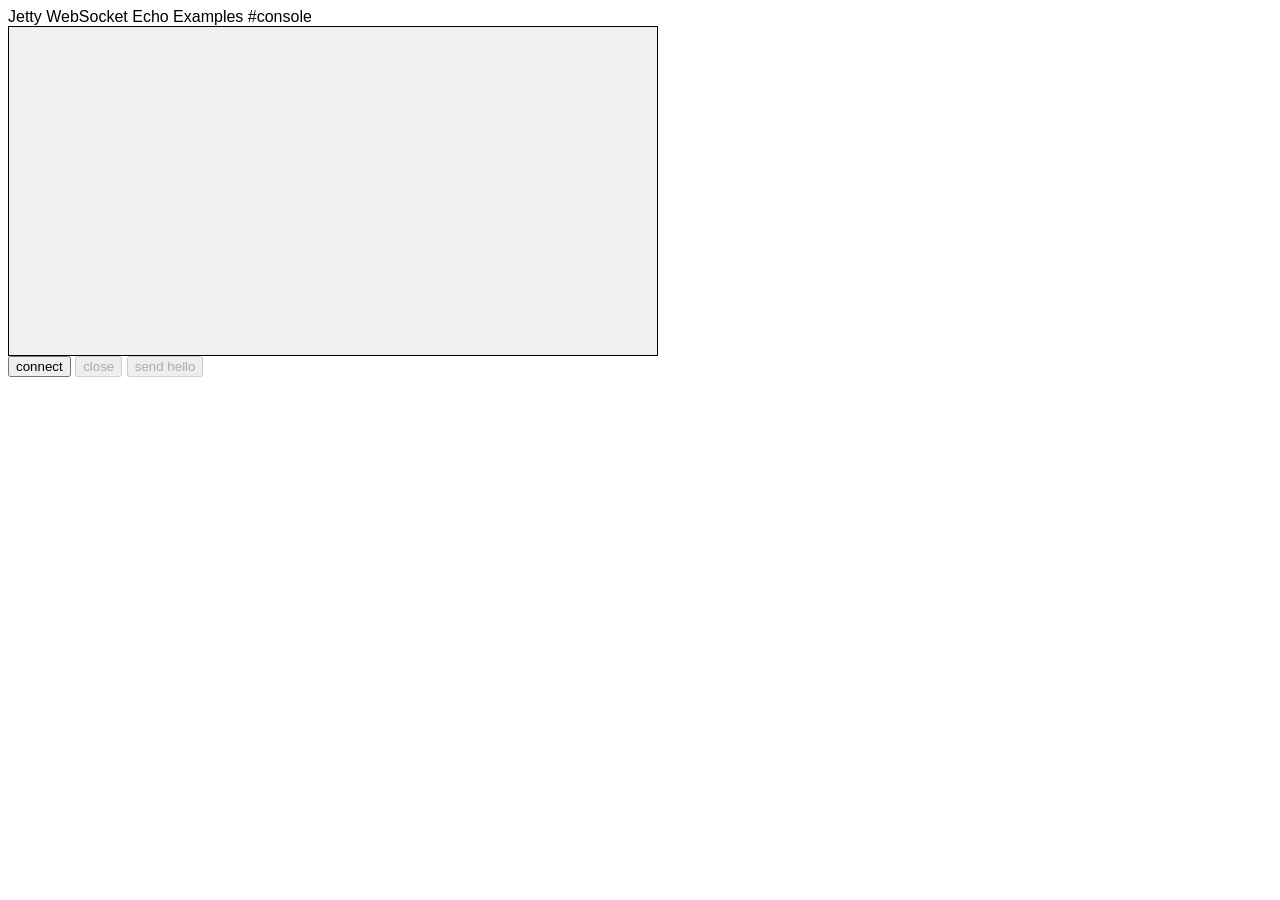
<file: src/main/resources/index.html>
<html>
<head>
    <title>Jetty WebSocket Echo Examples</title>
    <script type="text/javascript" src="websocket.js"></script>
    <link rel="stylesheet" type="text/css" href="main.css" media="all" >
</head>
<body>
Jetty WebSocket Echo Examples #console
<div id="console"></div>
<div id="buttons">
    <input id="connect" class="button" type="submit" name="connect" value="connect"/>
    <input id="close" class="button" type="submit" name="close" value="close" disabled="disabled"/>
    <input id="hello" class="button" type="submit" name="hello" value="send hello" disabled="disabled"/>
</div>
<script type="text/javascript">
    $("connect").onclick = function(event) { wstool.connect(); return false; }
    $("close").onclick = function(event) { wstool.close(); return false; }
    $("hello").onclick = function(event) { wstool.write("Hello There"); return false; }
    </script>
</body>
</html>
</file>
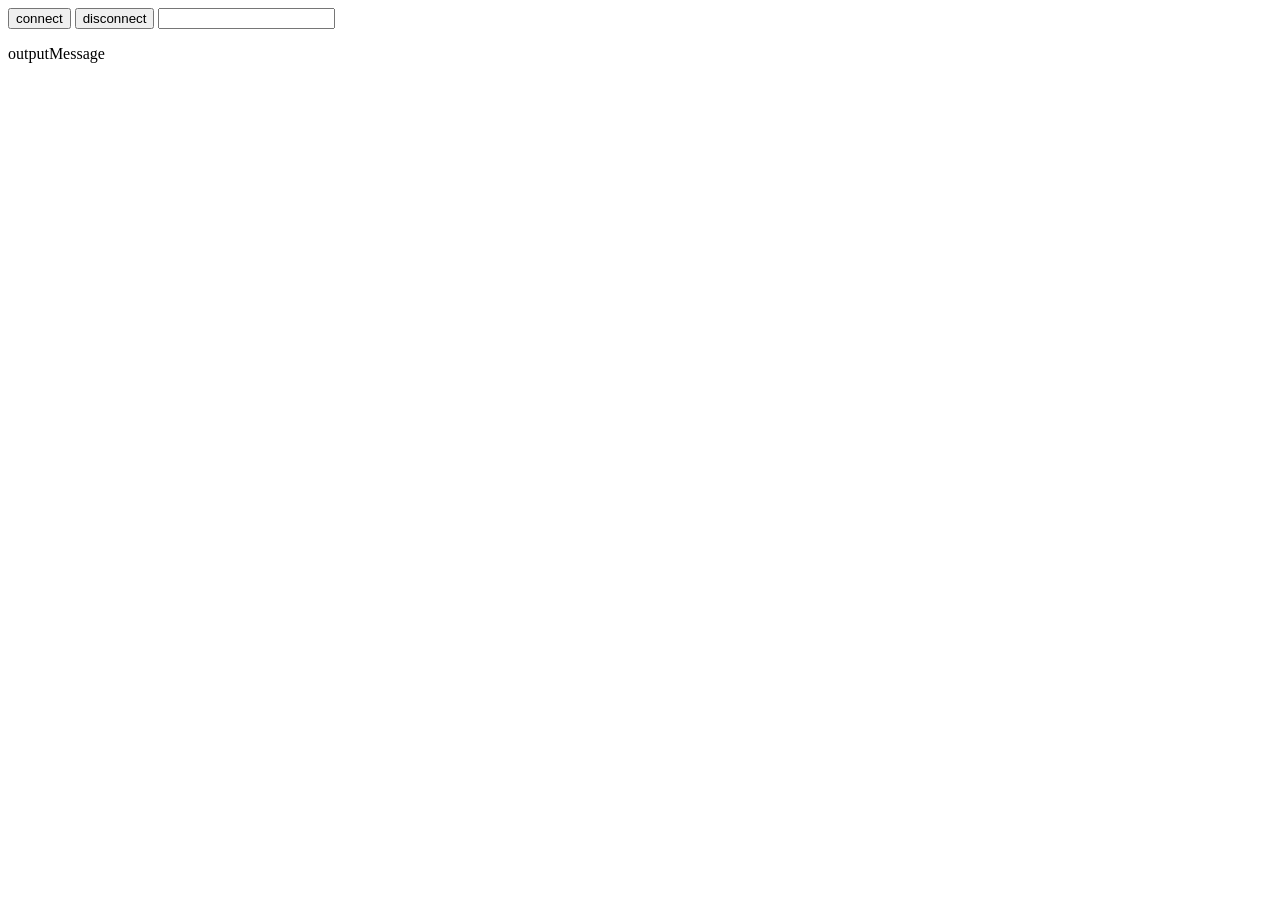
<file: src/main/resources/static/index_websocket.html>
<!DOCTYPE html>
<html>

<head>
    <title>Hello WebSocket</title>
    <script src="websocket.js"></script>
</head>
<body>
	<button id="connect" onclick="connect()" type="submit">connect</button>
	<button id="disconnect" onclick="disconnect()" type="submit">disconnect</button>
	<input type="text" id="inputMessage">
	<p id="outputMessage">outputMessage</p>
</body>

</html>
</file>
<file: src/main/resources/main.css>
body {
	font-family: sans-serif;
}

div {
    border: 0px solid black;
}

div#console {
    clear: both;
    width: 40em;
    height: 20em;
    overflow: auto;
    background-color: #f0f0f0;
    padding: 4px;
    border: 1px solid black;
}

div#console .info {
	color: black;
}

div#console .client {
	color: blue;
}

div#console .server {
    color: magenta;
}
</file>
